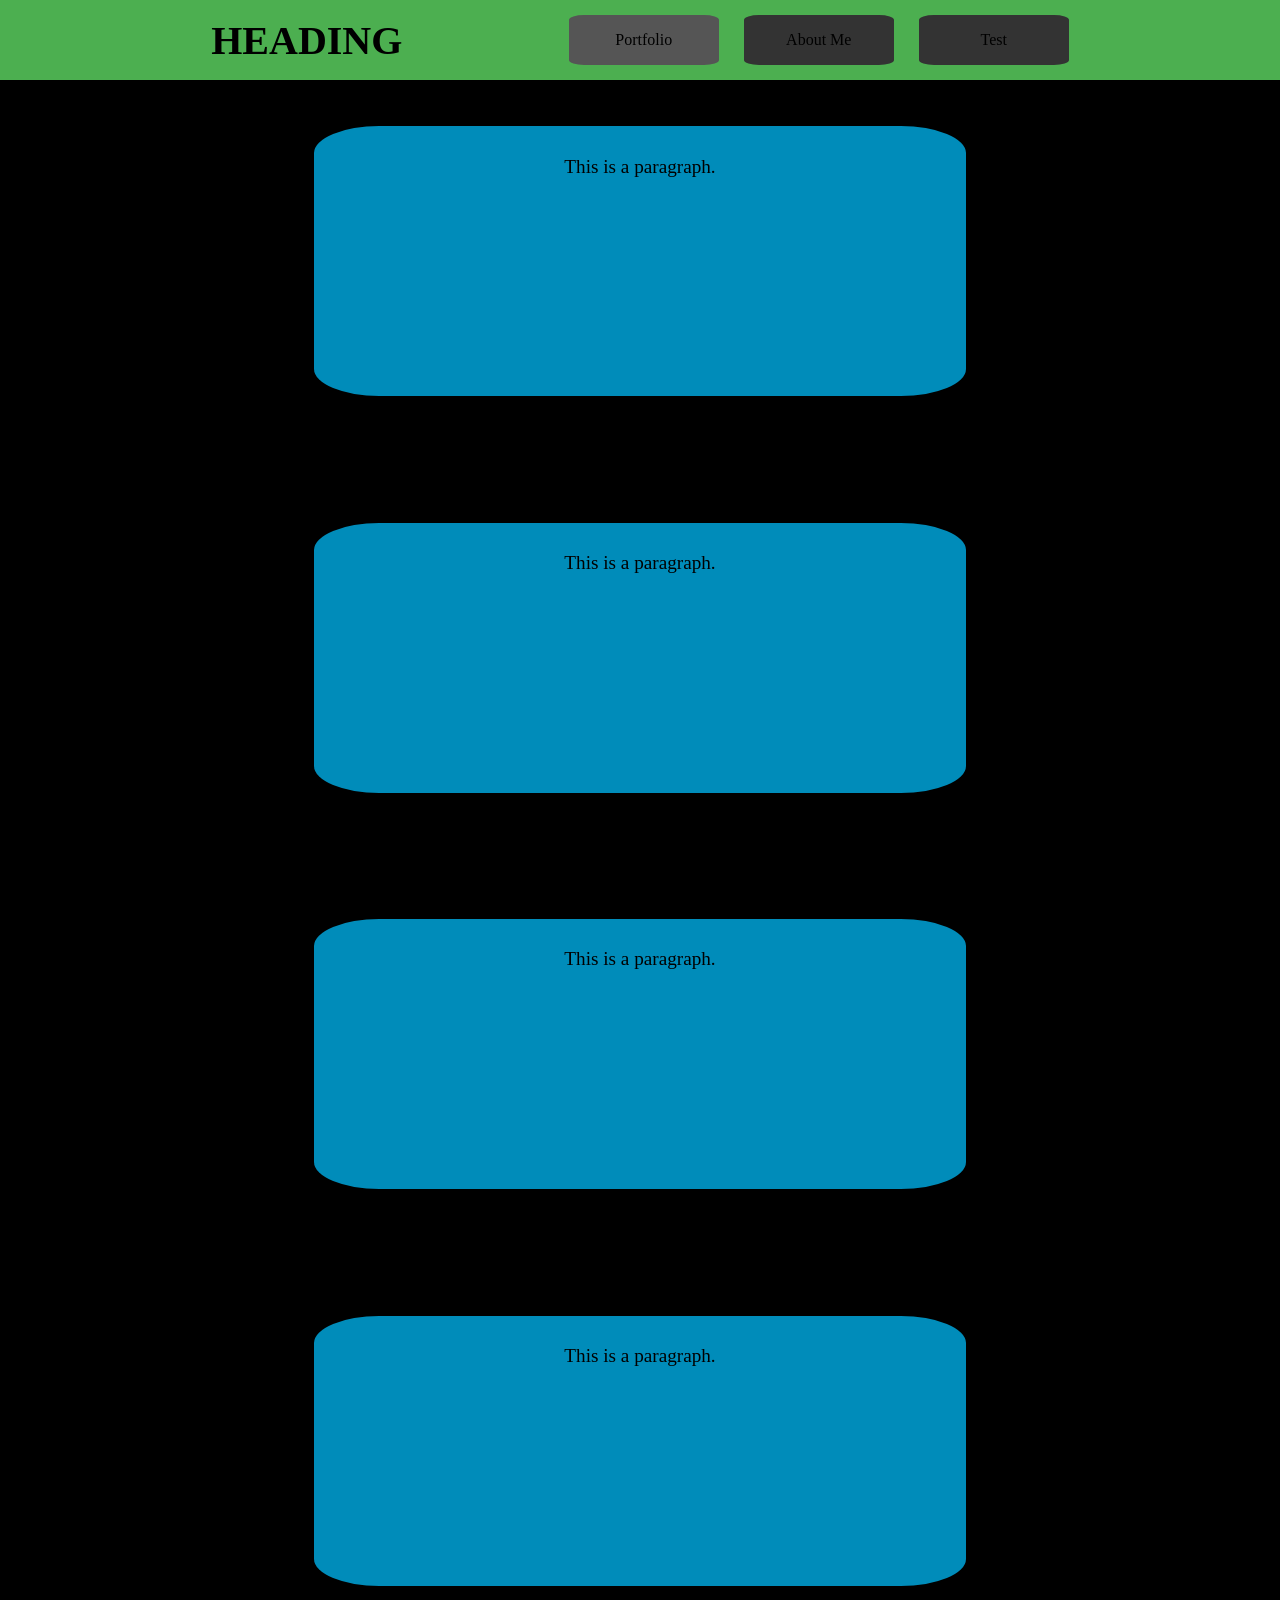
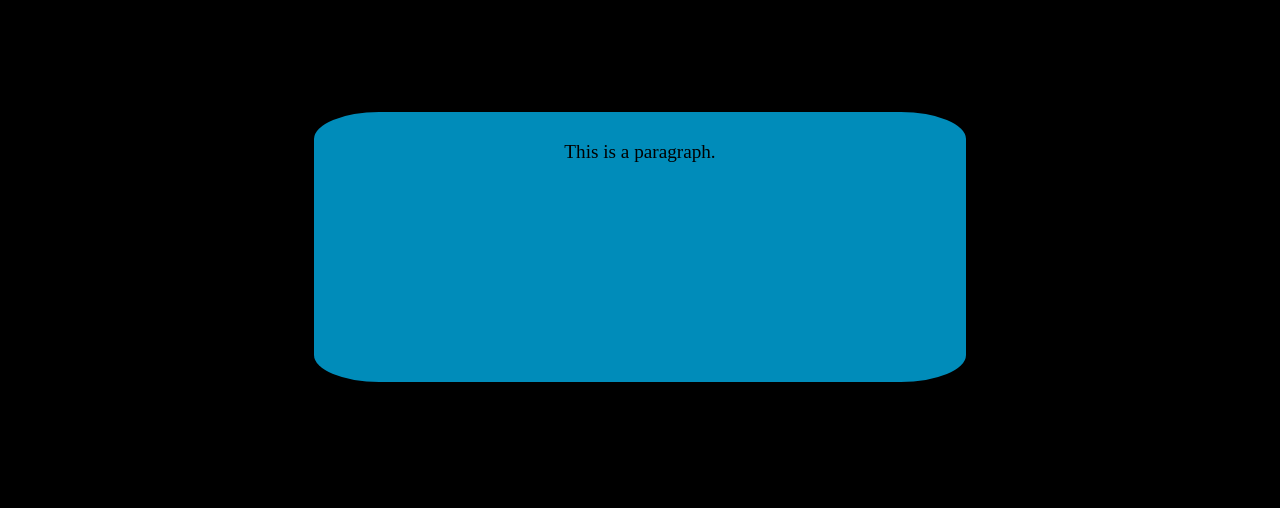
<file: index.html>
<!DOCTYPE html>
<html>
    <head>
        <title>Page Title</title>
        <link rel='stylesheet' href='style.css'>
        <script src='scripts.js' defer></script>
    </head>
    <body>
        <div class="nav_bar">
            <div class="heading_container">
                <h1 class="heading">HEADING</h1>
            </div>
            <div class="page_buttons_container">
                <div class="page_button active_page" id="portfolio_page_button">Portfolio</div>
                <div class="page_button redirector" data-url="about_me.html" id="about_me_page_button">About Me</div>
                <div class="page_button redirector" data-url="test.html" id="test_page_button">Test</div>
            </div>
        </div>
        <div class="test_box">
            <p class="test">This is a paragraph.</p>
        </div>
        <div class="test_box">
            <p class="test">This is a paragraph.</p>
        </div>
        <div class="test_box">
            <p class="test">This is a paragraph.</p>
        </div>
        <div class="test_box">
            <p class="test">This is a paragraph.</p>
        </div>
        <div class="test_box">
            <p class="test">This is a paragraph.</p>
        </div>
    </body>
</html>
</file>
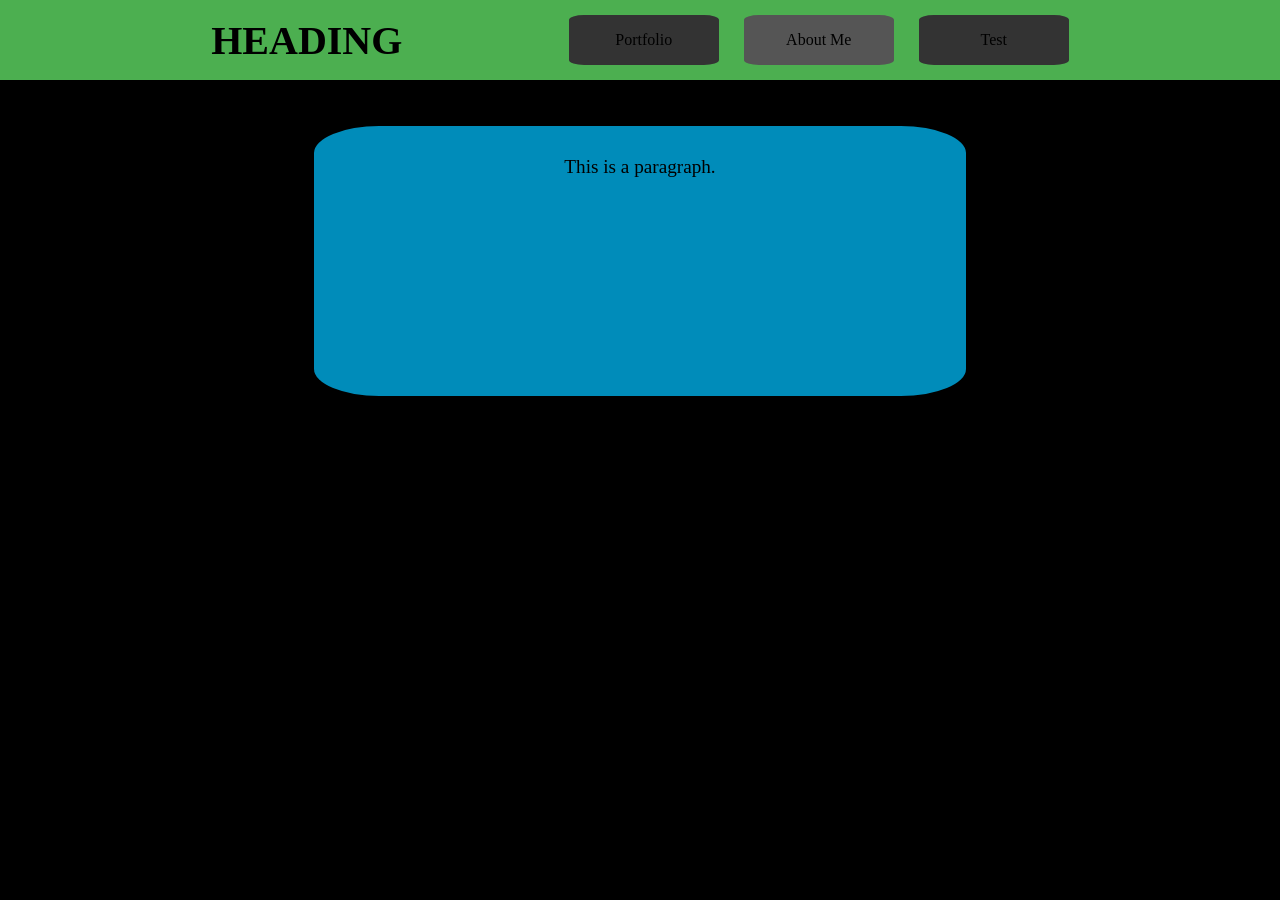
<file: about_me.html>
<!DOCTYPE html>
<html>
    <head>
        <title>Page Title</title>
        <link rel='stylesheet' href='style.css'>
        <script src='scripts.js' defer></script>
    </head>
    <body>
        <div class="nav_bar">
            <div class="heading_container">
                <h1 class="heading">HEADING</h1>
            </div>
            <div class="page_buttons_container">
                <div class="page_button redirector" data-url="index.html" id="portfolio_page_button">Portfolio</div>
                <div class="page_button active_page" id="about_me_page_button">About Me</div>
                <div class="page_button redirector" data-url="test.html" id="test_page_button">Test</div>
            </div>
        </div>
        <div class="test_box">
            <p class="test">This is a paragraph.</p>
        </div>
    </body>
</html>
</file>
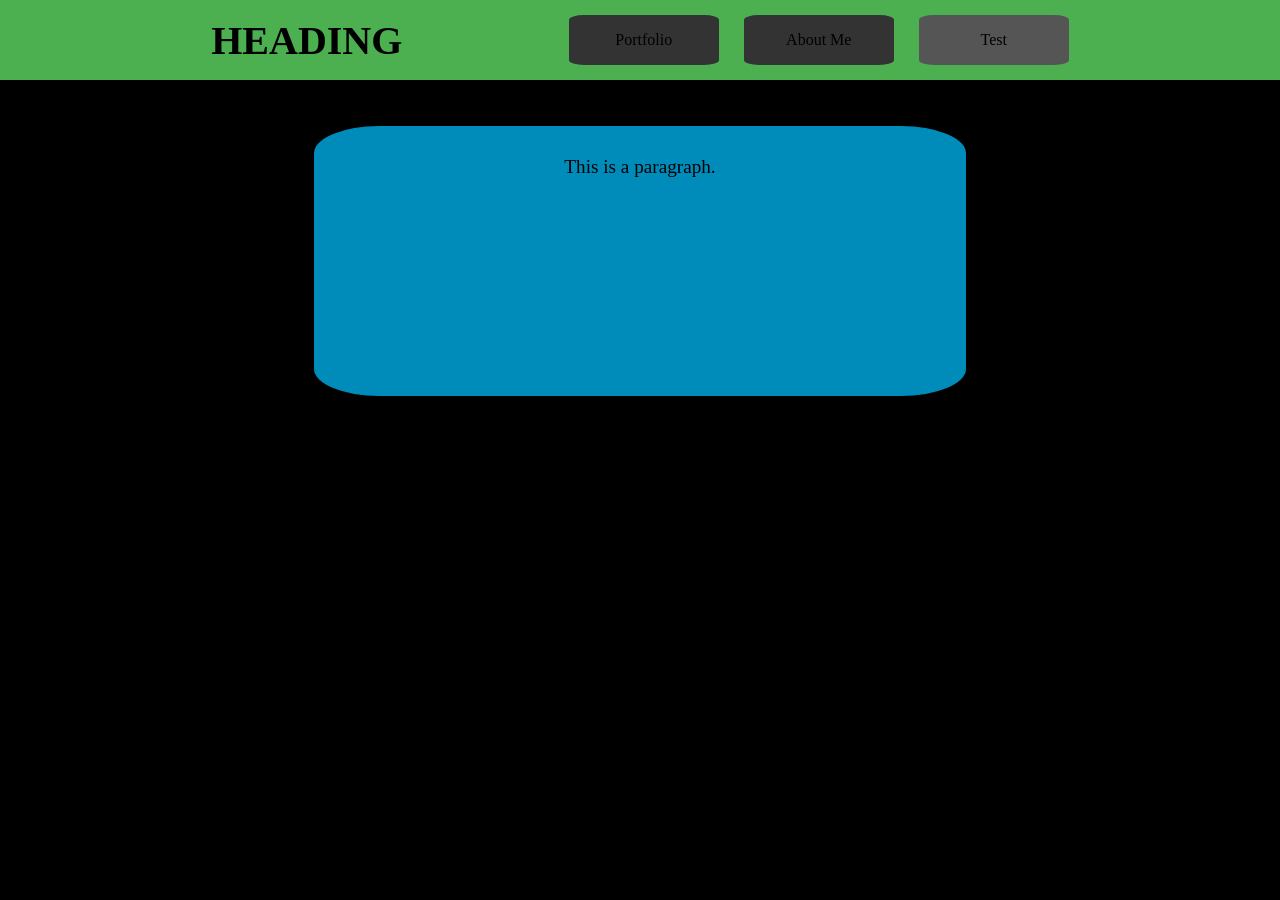
<file: test.html>
<!DOCTYPE html>
<html>
    <head>
        <title>Page Title</title>
        <link rel='stylesheet' href='style.css'>
        <script src='scripts.js' defer></script>
    </head>
    <body>
        <div class="nav_bar">
            <div class="heading_container">
                <h1 class="heading">HEADING</h1>
            </div>
            <div class="page_buttons_container">
                <div class="page_button redirector" data-url="index.html" id="portfolio_page_button">Portfolio</div>
                <div class="page_button redirector" data-url="about_me.html" id="about_me_page_button">About Me</div>
                <div class="page_button active_page" id="test_page_button">Test</div>
            </div>
        </div>
        <div class="test_box">
            <p class="test">This is a paragraph.</p>
        </div>
    </body>
</html>
</file>
<file: style.css>
body {
    background-color: #000000;
}

.nav_bar {
    position: fixed;
    top: 0;
    left: 0;
    right: 0;
    background-color: #4caf50;
    height: 80px;
    padding: 0 10%;
    align-items: center;
    display: flex;
    justify-content: space-around;
}

.heading_container {
    align-items: center;
}

.heading {
    text-align: center;
    font-size: 250%;
}

.page_buttons_container {
    align-items: center;
    display: flex;
    justify-content: space-between;
    width: 500px;
}

.active_page {
    background-color: #555555 !important;
}

.redirector {
    cursor: pointer;
}

.page_button {
    background-color: #333333;
    width: 150px;
    height: 50px;
    border-radius: 10%;
    align-items: center;
    display: flex;
    justify-content: center;
}

.test_box {
    background-color: #008cba;
    width: 50%;
    height: 250px;
    margin: 10% auto;
    border-radius: 10%;
    padding: 10px;
}

.test {
    text-align: center;
    font-size: 120%;
}
</file>
